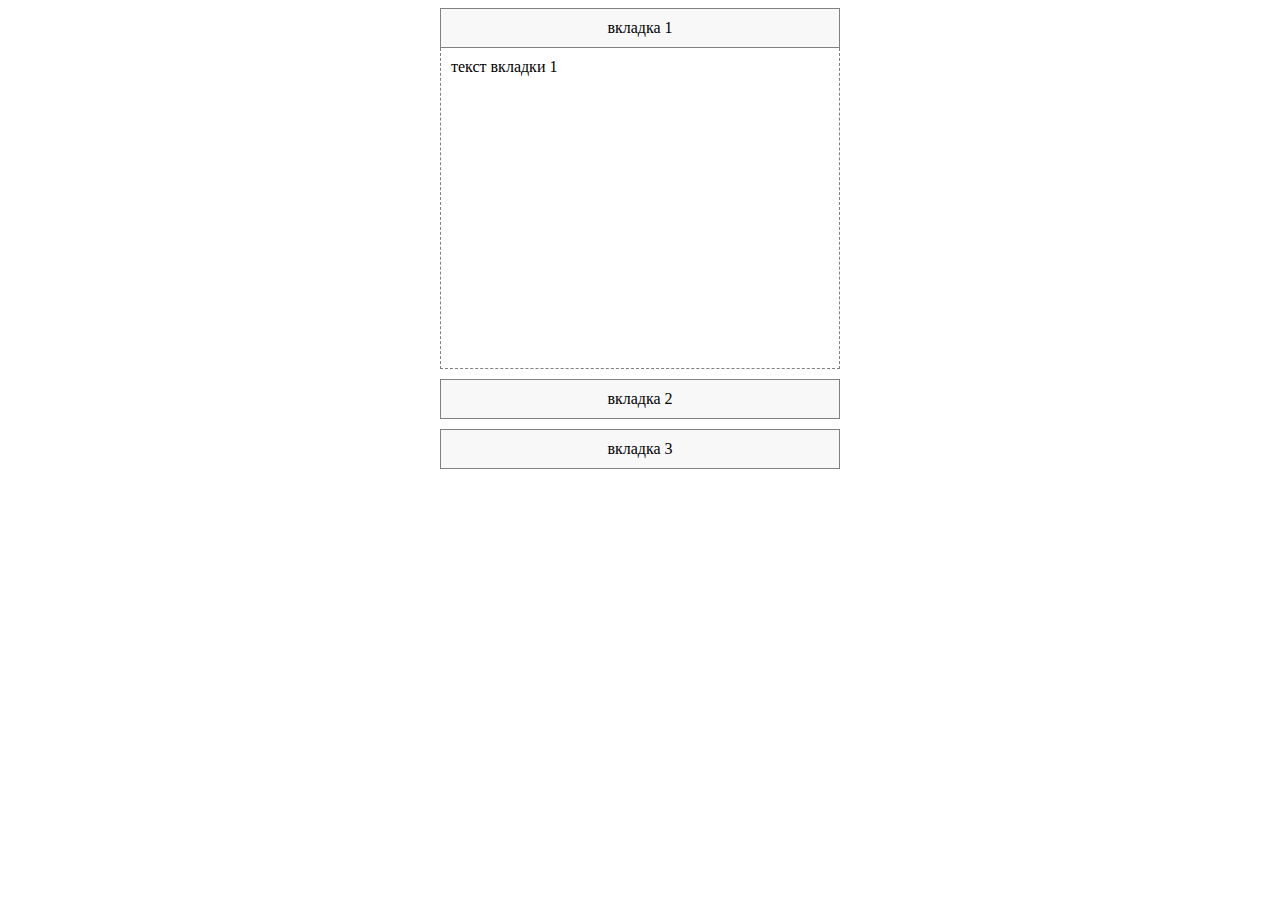
<file: Accordion/index.html>
<!DOCTYPE html>
<html lang="en">

<head>
    <meta charset="UTF-8">
    <meta http-equiv="X-UA-Compatible" content="IE=edge">
    <meta name="viewport" content="width=device-width, initial-scale=1.0">
    <title>Аккордион</title>
</head>

<style>
    #parent {
        margin: 0 auto;
        width: 400px;
    }

    .tab {
        margin-bottom: 10px;
    }

    .tab .link a {
        display: block;
        padding: 10px;
        color: black;
        text-decoration: none;
        text-align: center;
        background: #f8f8f8;
        border: 1px solid gray;
    }

    .tab .link:hover a {
        background: #f2f2f2;
    }

    .tab:not(.active) .text {
        display: none;
    }

    .tab .text {
        border: 1px dashed gray;
        border-top: none;

        padding: 10px;
        height: 300px;
    }
</style>

<body>
    <div id="parent">
        <div class="tab active">
            <div class="link">
                <a href="#">вкладка 1</a>
            </div>
            <div class="text">
                текст вкладки 1
            </div>
        </div>
        <div class="tab">
            <div class="link">
                <a href="#">вкладка 2</a>
            </div>
            <div class="text">
                текст вкладки 2
            </div>
        </div>
        <div class="tab">
            <div class="link">
                <a href="#">вкладка 3</a>
            </div>
            <div class="text">
                текст вкладки 3
            </div>
        </div>
    </div>

    <script>

    
       // let parent = document.querySelector('#parent');
		let links  = document.querySelectorAll('a')
		
		for (let link of links) {
			link.addEventListener('click', function(event) {
				let activeTab = document.querySelector('.tab.active')
				
				if (activeTab) {
					activeTab.classList.remove('active')
				}
			
				let newTab = link.closest('.tab')
				
                if (newTab !== activeTab) {
					newTab.classList.add('active')
				}
				
				event.preventDefault()
			});
		}

    </script>
</body>

</html>
</file>
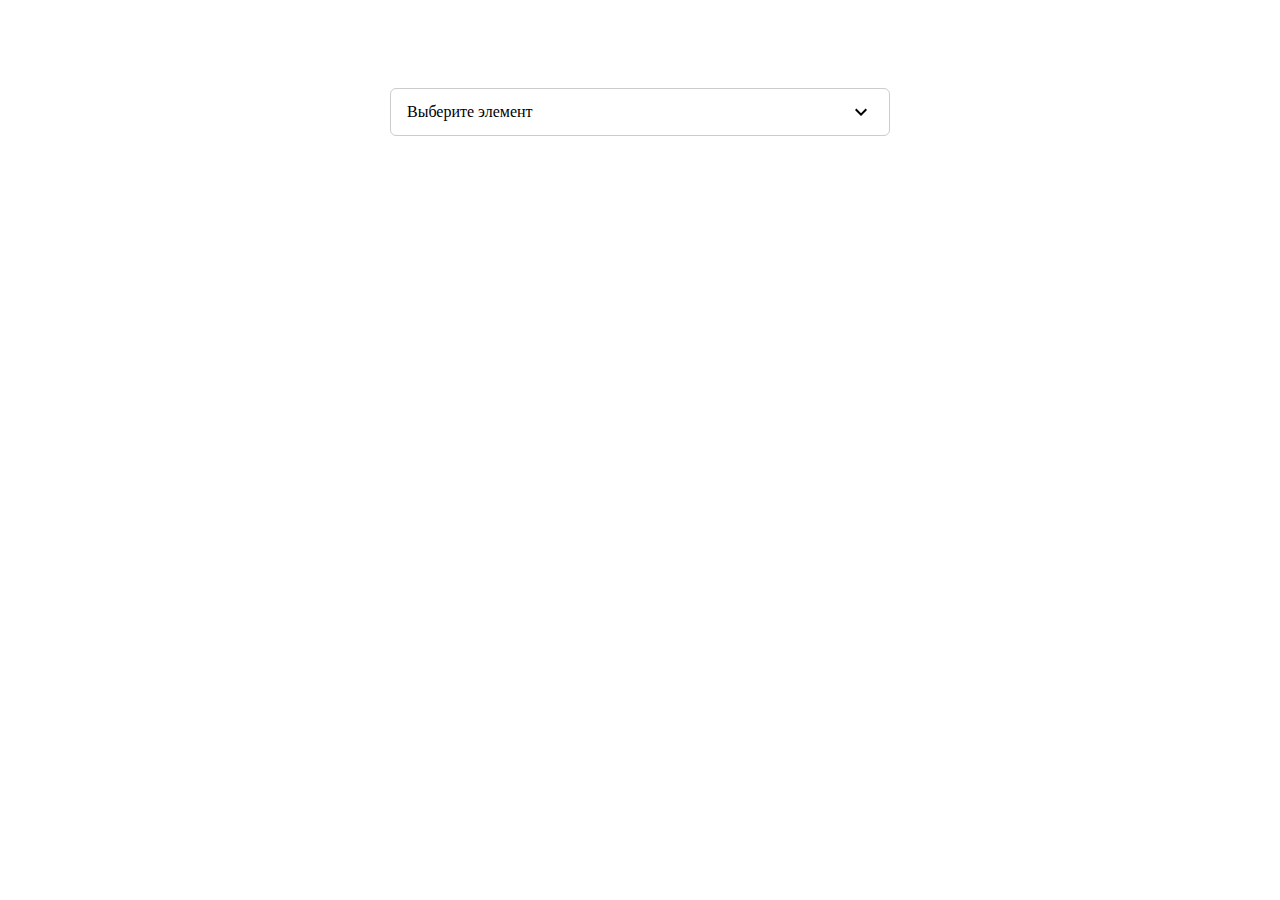
<file: Selector2/index.html>
<!DOCTYPE html>
<html lang="en">
<head>
    <meta charset="UTF-8">
    <meta http-equiv="X-UA-Compatible" content="IE=edge">
    <meta name="viewport" content="width=device-width, initial-scale=1.0">
    <title>Selector</title>
</head>
<link rel="stylesheet" href="./style.css">
<body>

    <div id="app">
        <div class="wrap">
           <div id="select">
               
           </div>
        </div>
    </div>


    <script src="index.js"></script>
    
</body>
</html>
</file>
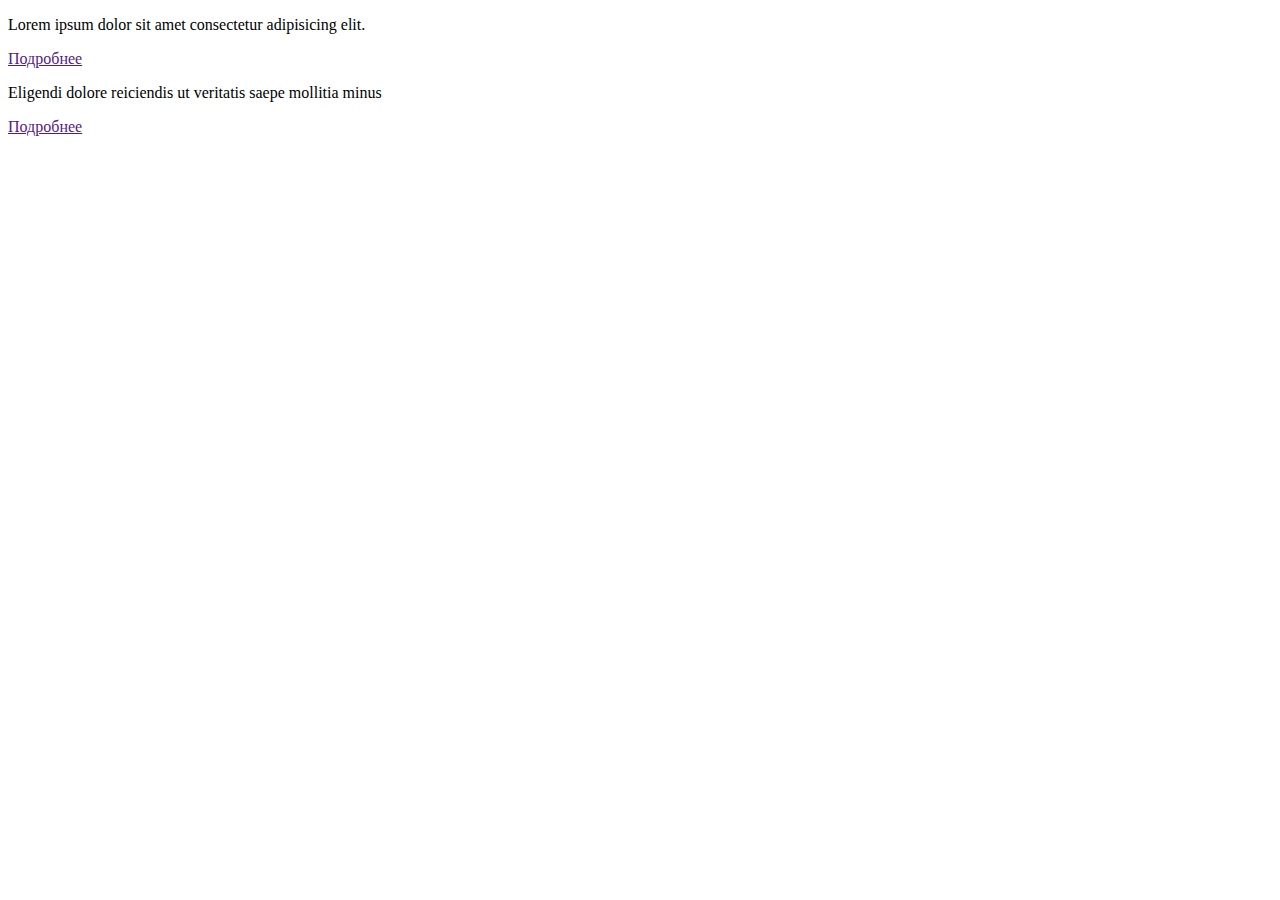
<file: Spoiler/index.html>
<!DOCTYPE html>
<html lang="en">

<head>
    <meta charset="UTF-8">
    <meta http-equiv="X-UA-Compatible" content="IE=edge">
    <meta name="viewport" content="width=device-width, initial-scale=1.0">
    <title>Спойлер</title>
    <style>
        .block-spoiler__spoiler:not(.active) {
            display: none;
        }
    </style>
</head>

<body>

    <div class="block-spoiler">
        <p>Lorem ipsum dolor sit amet consectetur adipisicing elit.</p>
        <p class="block-spoiler__spoiler spoiler-1">Eligendi dolore reiciendis ut veritatis saepe mollitia minus,
            repellendus alias aliquam sit expedita, illo eius iusto! Sequi magni quisquam aliquam laborum cumque?</p>
        <a href="" class="block-spoiler__toggle" data-name="spoiler-1">Подробнее</a>
    </div>

    <div class="block-spoiler">
        <p>Eligendi dolore reiciendis ut veritatis saepe mollitia minus</p>
        <p class="block-spoiler__spoiler spoiler-2">Lorem ipsum dolor sit amet consectetur adipisicing elit. Eligendi
            dolore reiciendis ut veritatis saepe mollitia minus,
            repellendus alias aliquam sit expedita, illo eius iusto! Sequi magni quisquam aliquam laborum cumque?</p>
        <a href="" class="block-spoiler__toggle" data-name="spoiler-2">Подробнее</a>
    </div>

    <script>

        // Массив всех ссылок
        const links = document.querySelectorAll('.block-spoiler__toggle')

        // Массив всех скрытых блоков
        const blockText = document.querySelectorAll('.block-spoiler__spoiler')

        let tag = ''

        const openSpoiler = function () {
            links.forEach(link => {
                link.addEventListener('click', clickLink)
            })

            function clickLink(event) {
                event.preventDefault()

                tag = this.getAttribute('data-name')

                if (this.textContent !='Скрыть') {
                    openText(tag)
                    this.textContent ='Скрыть'
                } else {
                    closeText(tag)
                    this.textContent ='Подробнее'
                }

            }

            function openText(tag) {
                blockText.forEach(block => {

                    if (block.classList.contains(tag)) {
                        block.classList.add('active')

                    }

                })
            }

            function closeText(tag) {
                blockText.forEach(block => {

                    if (block.classList.contains(tag)) {
                        block.classList.remove('active')

                    }

                })
            }
        }

        openSpoiler()

    </script>
</body>

</html>
</file>
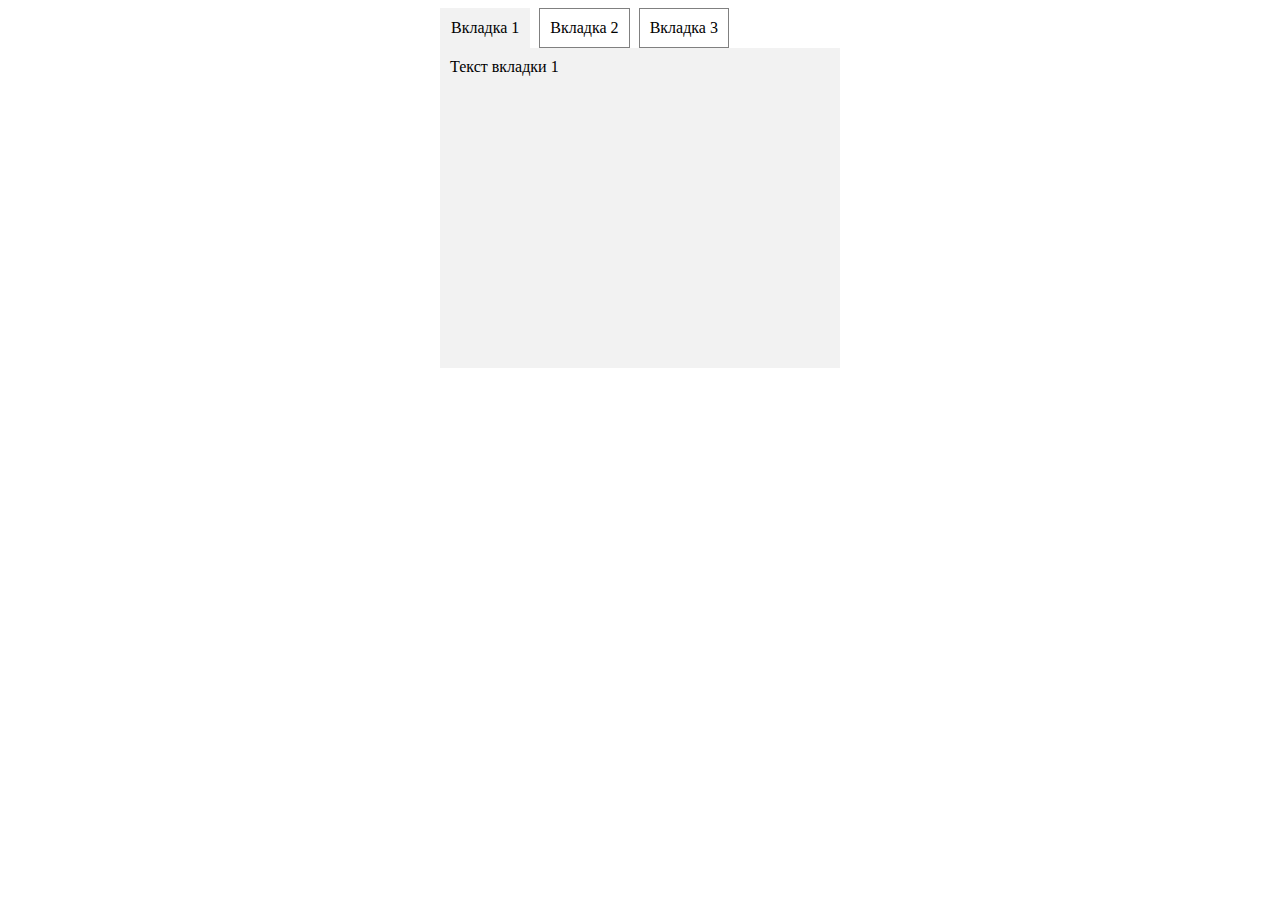
<file: Tabs/index.html>
<!DOCTYPE html>
<html lang="en">
<head>
    <meta charset="UTF-8">
    <meta http-equiv="X-UA-Compatible" content="IE=edge">
    <meta name="viewport" content="width=device-width, initial-scale=1.0">
    <title>Tabs</title>
    <link rel="stylesheet" href="./style.css">
</head>
<body>
    
    <div id="parent">
        <div class="menu">
            <a data-name="tab-1" href="" class="active">Вкладка 1</a>
            <a data-name="tab-2" href="">Вкладка 2</a>
            <a data-name="tab-3" href="">Вкладка 3</a>
        </div>
        <div class="tabs">
            <div class="tab tab-1 active">
                Текст вкладки 1
            </div>
            <div class="tab tab-2">
                Текст вкладки 2
            </div>
            <div class="tab tab-3">
                Текст вкладки 3
            </div>
        </div>
    </div>
    
    <script src="./script.js"></script>
</body>
</html>
</file>
<file: Selector2/style.css>
#app {
    padding: 5rem 0;
    display: flex;
    justify-content: center;
    
}
.wrap {
    width: 500px;
}

.select {width: 100%; position: relative; z-index: 100;}

.select.open .select__dropdown{
    display: block;
}

.select.open .select__input {
    border-bottom: none;
}

.select.open [data-type="arrow"] {
    transform: rotateX(180deg);

}

.select__input {
    border: 1px solid #ccc;
    height: 46px;
    border-radius: 6px;
    display: flex;
    align-items: center;
    padding: 0 1rem;
    cursor: pointer;
    justify-content: space-between;
}

.select__dropdown {
    display: none;
    position: absolute;
    border: 1px solid #ccc;
    border-radius: 6px;
    top: 46px;
    left: 0;
    right: 0;
    max-height: 200px;
    overflow-y: auto;
}

.select__list {
    padding: 0;
    margin: 0;
    list-style: none;
}

.select__item {
    padding: 1rem;
    border-bottom: 1px solid #ccc;
    cursor: pointer;
    transition: background-color .25s ease-in;
}

.select__item:hover {
    background-color: #f0f0f0;
    
}

.select__item.selected {
    background-color: bisque;
}

.select__backdrop {
    position: fixed;
    display: none;
    top:0;
    bottom: 0;
    left: 0;
    right: 0;
    /* background:rgba(0, 0, 0, 0.5); */
    z-index: -1;
}

.select.open .select__backdrop {
    display: block;
}
</file>
<file: Tabs/style.css>
#parent {
	margin: 0 auto;
	width: 400px;
}

.menu a {
	margin-right: 5px;
	display: inline-block;
	padding: 10px;
	color: black;
	text-decoration: none;
	border: 1px solid gray;
}
.menu a:hover {
	background: #f8f8f8;
}
.menu a.active {
	border-color: transparent;
	background: #f2f2f2;
}

.tabs .tab:not(.active) {
	display: none;
}
.tabs .tab {
	padding: 10px;
	background: #f2f2f2;
	height: 300px;
}
</file>
